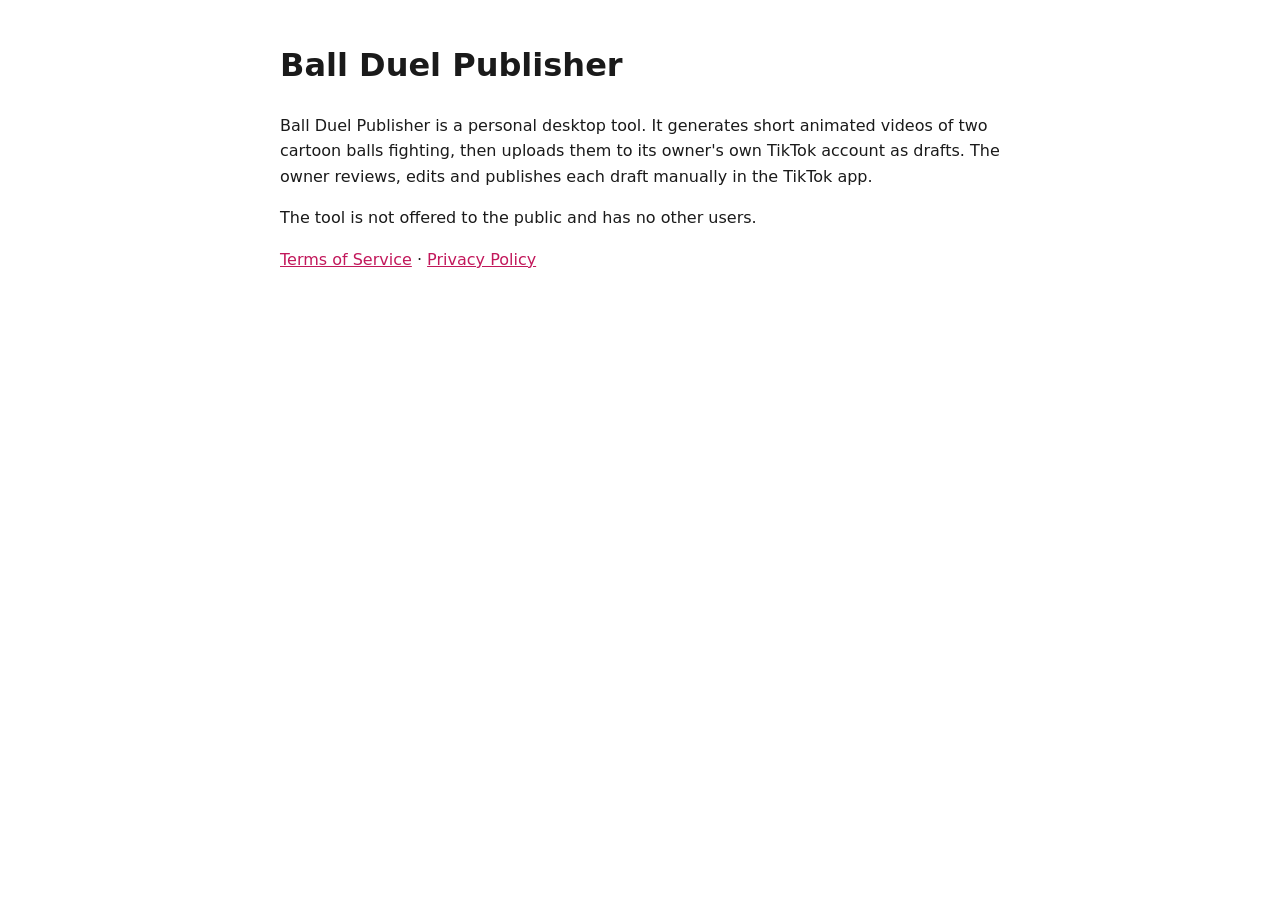
<file: index.html>
<!doctype html>
<html lang="en">
<head><meta charset="utf-8"><meta name="viewport" content="width=device-width, initial-scale=1"><title>Ball Duel Publisher</title><link rel="stylesheet" href="style.css"></head>
<body>
<h1>Ball Duel Publisher</h1>
<p>Ball Duel Publisher is a personal desktop tool. It generates short animated videos of two cartoon balls fighting, then uploads them to its owner's own TikTok account as drafts. The owner reviews, edits and publishes each draft manually in the TikTok app.</p>
<p>The tool is not offered to the public and has no other users.</p>
<p><a href="terms.html">Terms of Service</a> · <a href="privacy.html">Privacy Policy</a></p>
</body>
</html>
</file>
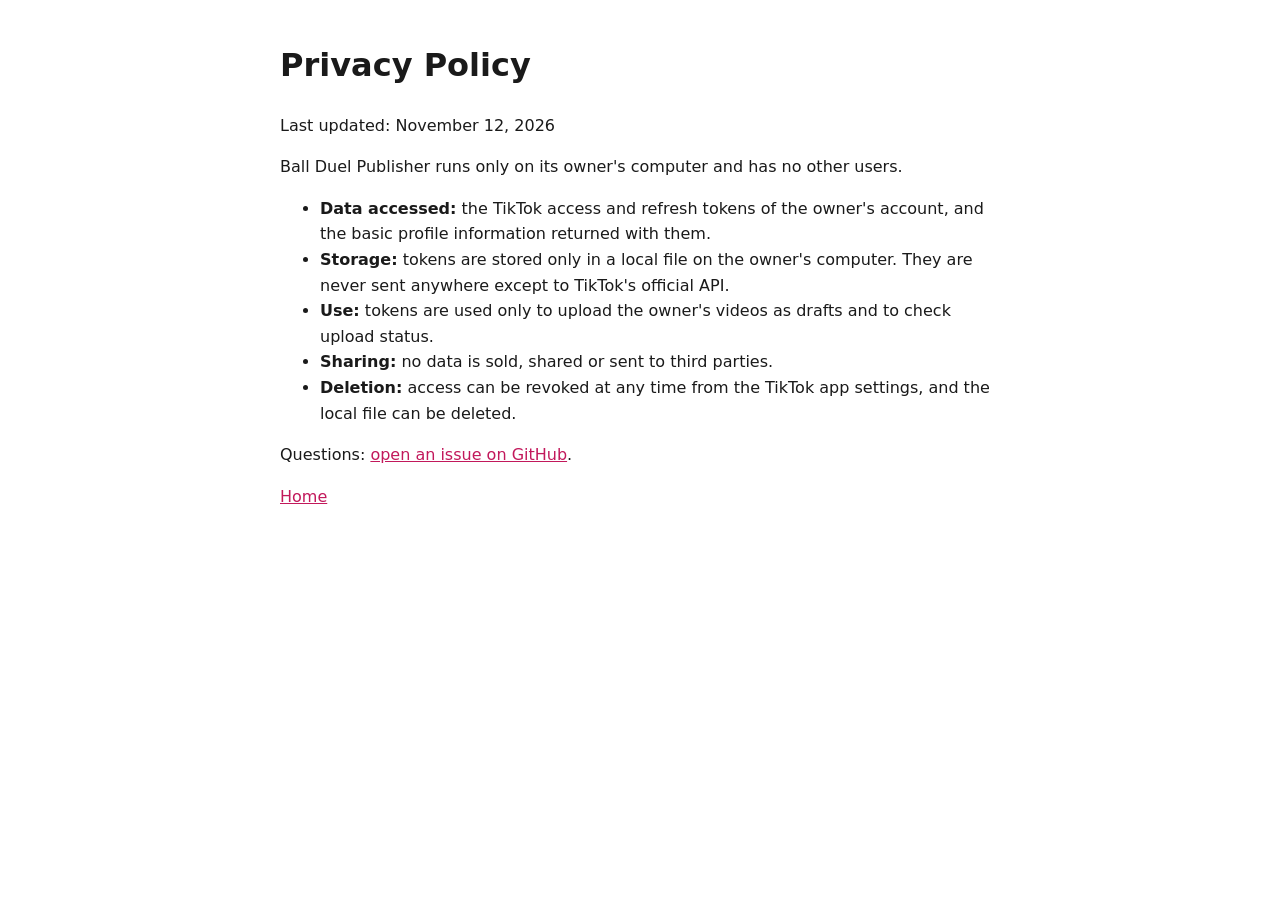
<file: privacy.html>
<!doctype html>
<html lang="en">
<head><meta charset="utf-8"><meta name="viewport" content="width=device-width, initial-scale=1"><title>Privacy Policy</title><link rel="stylesheet" href="style.css"></head>
<body>
<h1>Privacy Policy</h1>
<p>Last updated: November 12, 2026</p>
<p>Ball Duel Publisher runs only on its owner's computer and has no other users.</p>
<ul>
<li><strong>Data accessed:</strong> the TikTok access and refresh tokens of the owner's account, and the basic profile information returned with them.</li>
<li><strong>Storage:</strong> tokens are stored only in a local file on the owner's computer. They are never sent anywhere except to TikTok's official API.</li>
<li><strong>Use:</strong> tokens are used only to upload the owner's videos as drafts and to check upload status.</li>
<li><strong>Sharing:</strong> no data is sold, shared or sent to third parties.</li>
<li><strong>Deletion:</strong> access can be revoked at any time from the TikTok app settings, and the local file can be deleted.</li>
</ul>
<p>Questions: <a href="https://github.com/ThomasSanna/ball-duel-publisher/issues">open an issue on GitHub</a>.</p>
<p><a href="index.html">Home</a></p>
</body>
</html>
</file>
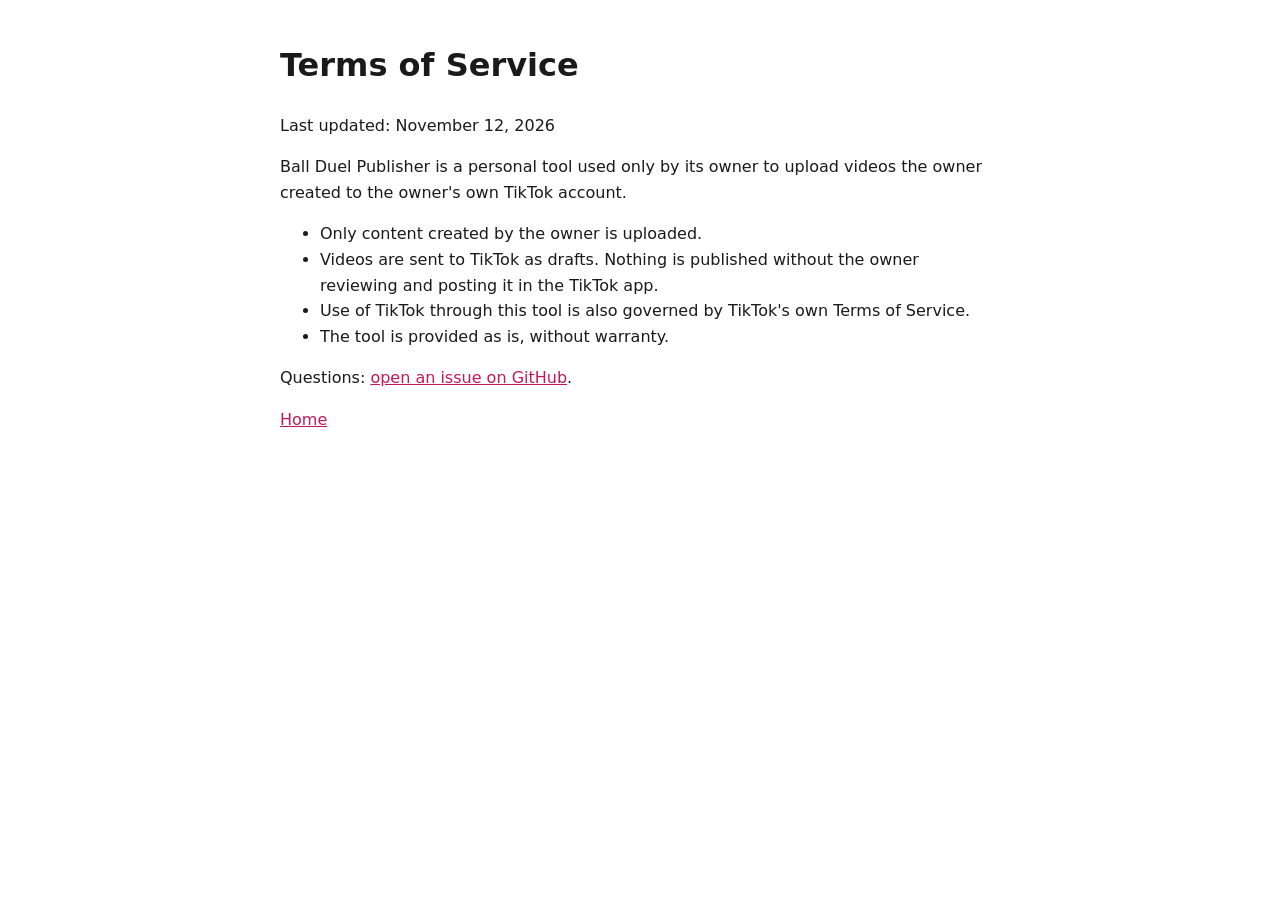
<file: terms.html>
<!doctype html>
<html lang="en">
<head><meta charset="utf-8"><meta name="viewport" content="width=device-width, initial-scale=1"><title>Terms of Service</title><link rel="stylesheet" href="style.css"></head>
<body>
<h1>Terms of Service</h1>
<p>Last updated: November 12, 2026</p>
<p>Ball Duel Publisher is a personal tool used only by its owner to upload videos the owner created to the owner's own TikTok account.</p>
<ul>
<li>Only content created by the owner is uploaded.</li>
<li>Videos are sent to TikTok as drafts. Nothing is published without the owner reviewing and posting it in the TikTok app.</li>
<li>Use of TikTok through this tool is also governed by TikTok's own Terms of Service.</li>
<li>The tool is provided as is, without warranty.</li>
</ul>
<p>Questions: <a href="https://github.com/ThomasSanna/ball-duel-publisher/issues">open an issue on GitHub</a>.</p>
<p><a href="index.html">Home</a></p>
</body>
</html>
</file>
<file: style.css>
body { font-family: system-ui, sans-serif; max-width: 720px; margin: 40px auto; padding: 0 16px; line-height: 1.6; color: #1a1a1a; background: #fff; }
a { color: #c2185b; }
</file>
